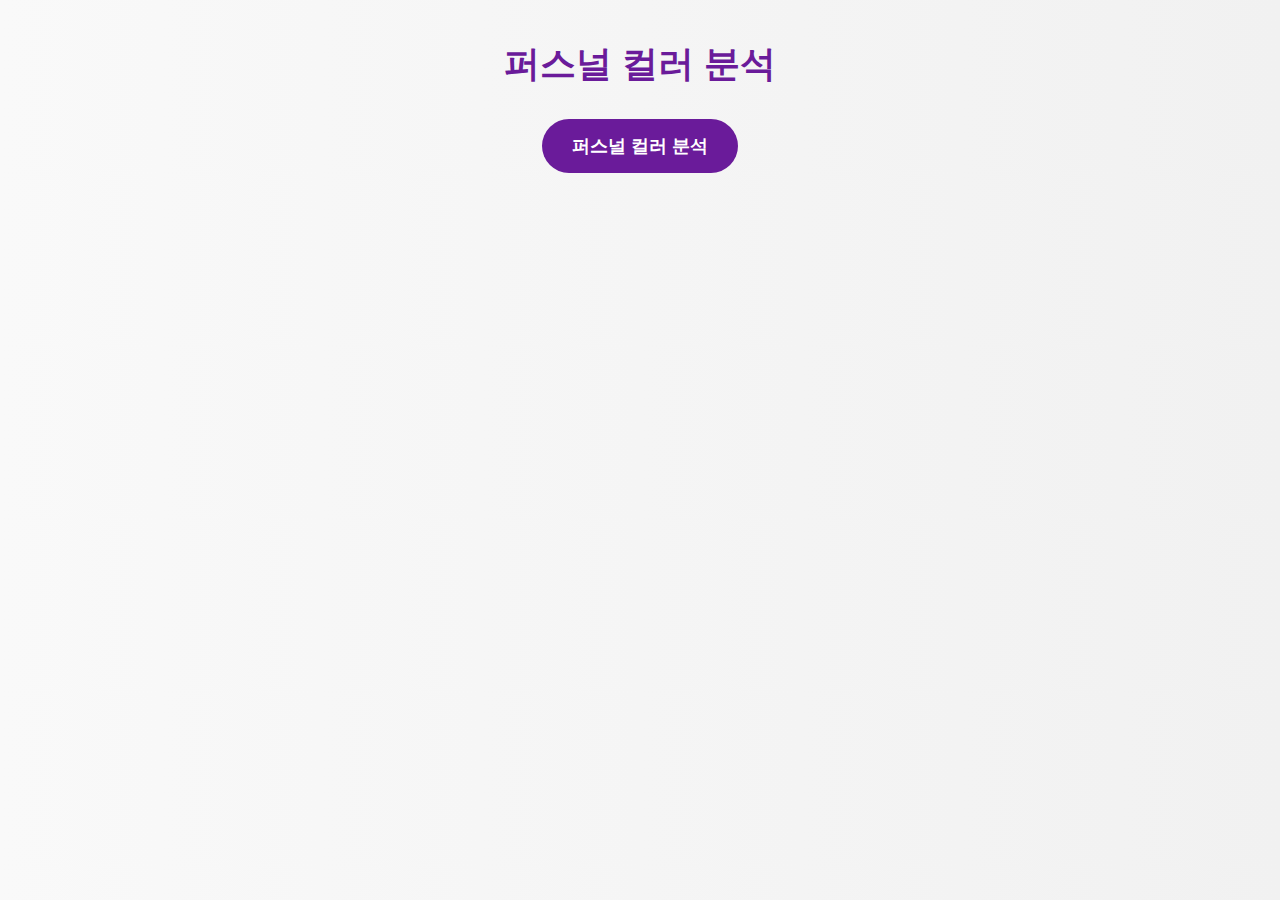
<file: templates/start.html>
<!DOCTYPE html>
<html lang="ko">
<head>
    <meta charset="UTF-8">
    <meta name="viewport" content="width=device-width, initial-scale=1.0">
    <title>퍼스널 컬러 분석</title>
    <style>
        body {
            font-family: 'Roboto', sans-serif;
            background: linear-gradient(to right, #f9f9f9, #f1f1f1);
            color: #333;
            margin: 0;
            padding: 0;
            text-align: center;
        }

        h1 {
            font-size: 36px;
            color: #6a1b9a;
            margin-top: 40px;
            font-weight: bold;
        }

        #video, #color-image {
            border-radius: 10px;
            margin-top: 20px;
            box-shadow: 0 4px 10px rgba(0, 0, 0, 0.2);
        }

        #color-image {
            width: 70%;
            margin-top: 30px;
            max-width: 600px;
            display: block;  /* block 요소로 변경 */
            margin-left: auto;  /* 수평 가운데 정렬 */
            margin-right: auto;  /* 수평 가운데 정렬 */
        }


        canvas {
            border-radius: 10px;
            margin-top: 20px;
            display: none;
        }

        #button-container {
            margin-top: 30px;
        }

        #capture-btn {
            background-color: #6a1b9a;
            color: white;
            border: none;
            padding: 15px 30px;
            font-size: 18px;
            font-weight: bold;
            border-radius: 30px;
            cursor: pointer;
            transition: all 0.3s ease;
        }

        #capture-btn:hover {
            background-color: #8e24aa;
            transform: scale(1.05);
        }

        #loading {
            display: none;
            font-size: 18px;
            color: #e91e63;
            margin-top: 20px;
        }

        #result {
            margin-top: 30px;
            font-size: 24px;
            font-weight: bold;
            color: #333;
        }

        #description {
            margin-top: 20px;
            font-size: 18px;
            color: #555;
            line-height: 1.6;
        }

        #color-image {
            width: 70%;
            margin-top: 30px;
            max-width: 600px;
        }

        #restart-btn {
            display: none;
            margin-top: 20px;
            background-color: #8e24aa;
            color: white;
            padding: 12px 25px;
            border-radius: 30px;
            font-weight: bold;
            cursor: pointer;
            transition: all 0.3s ease;
        }

        #restart-btn:hover {
            background-color: #6a1b9a;
        }

        .slider {
            width: 200px;
            margin: 10px;
            border-radius: 10px;
            padding: 8px;
            background: #f0f0f0;
        }
        /* 팝업 스타일 */
        #popup {
            display: none;
            position: fixed;
            top: 50%;
            left: 50%;
            transform: translate(-50%, -50%);
            background-color: rgba(0, 0, 0, 0.7);
            color: white;
            padding: 30px;
            border-radius: 10px;
            font-size: 24px;
            font-weight: bold;
            z-index: 1000;
            animation: fadeIn 1s ease;
        }

        #popup::after {
            content: " ";
            display: block;
            position: absolute;
            left: 50%;
            top: 50%;
            width: 40px;
            height: 40px;
            border: 4px solid #fff;
            border-top: 4px solid transparent;
            border-radius: 50%;
            animation: spin 1s infinite linear;
            transform: translate(-50%, -50%);
        }

        @keyframes fadeIn {
            0% { opacity: 0; }
            100% { opacity: 1; }
        }

        @keyframes spin {
            0% { transform: rotate(0deg); }
            100% { transform: rotate(360deg); }
        }

        /* 배경 블러 효과 */
        #overlay {
            display: none;
            position: fixed;
            top: 0;
            left: 0;
            width: 100%;
            height: 100%;
            background: rgba(0, 0, 0, 0.5);
            backdrop-filter: blur(5px);  /* 블러 처리 */
            z-index: 999;
        }

    </style>
</head>
<body>
    <h1>퍼스널 컬러 분석</h1>
    <div id="button-container">
        <button id="capture-btn" href="/">퍼스널 컬러 분석</button>
    </div>
    <script>
        document.getElementById("capture-btn").addEventListener("click", function() {
            // Flask 서버의 URL에 해당하는 페이지로 이동
            window.location.href = "/";  // 예: /other_page 라는 URL로 이동
        });
    </script>
</body>
</html>
</file>
